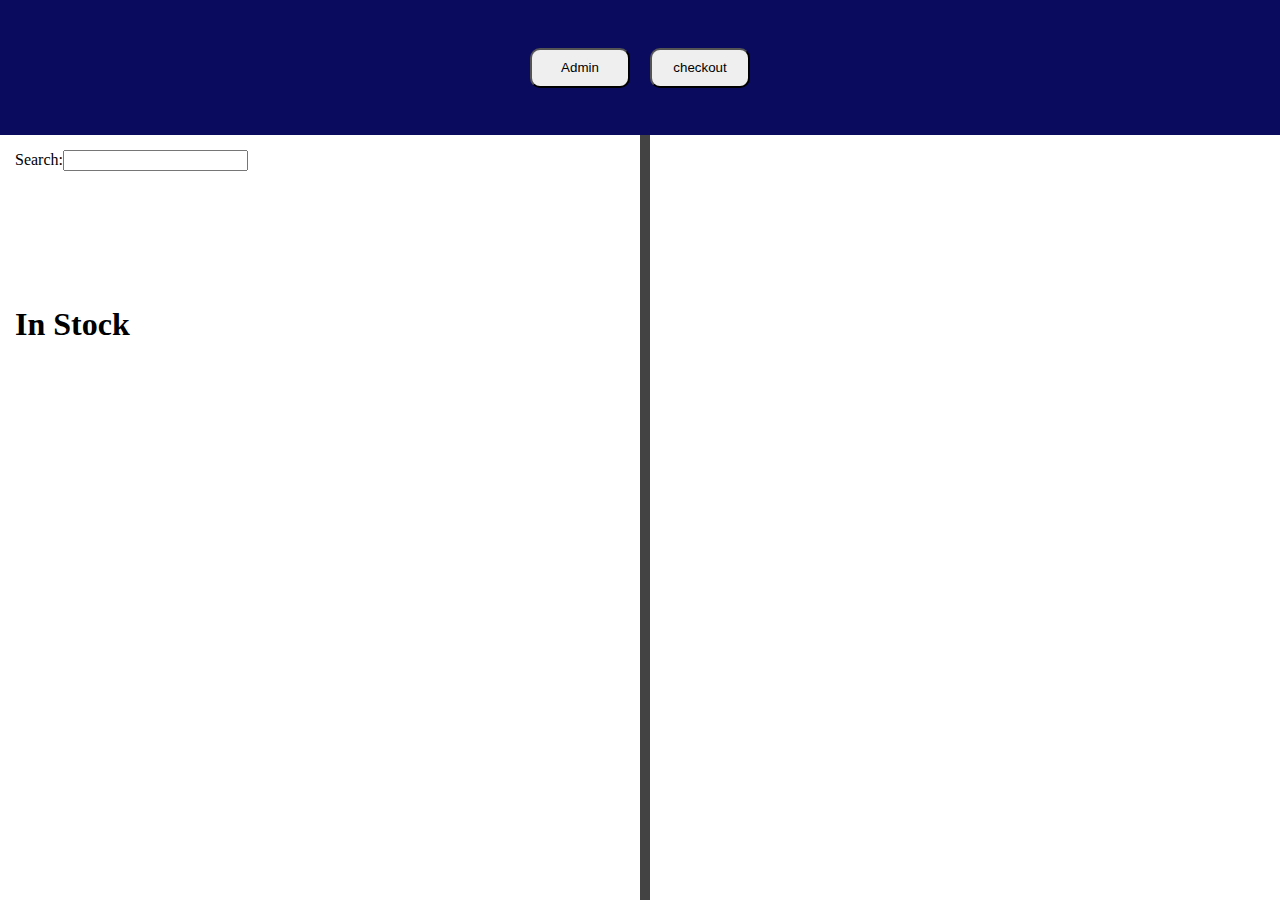
<file: html/index.html>
<!DOCTYPE html>
<html>
  <head>
    <script src="/JS/Main-UI.js" type="module"></script>
    <link rel="stylesheet" href="/css/styles.css" />
    <title>Store</title>
  </head>
  <body>
    <nav id="navBar">
      <div id="AdminAccess">
        <a href="/html/restock.html">
          <button>Admin</button>
        </a>
      </div>
      <div id="checkout">
        <a href="/html/checkout.html">
          <button>checkout</button>
        </a>
      </div>
    </nav>

    <div id="filter"></div>

    <div id="Product-Container"></div>
    <div id="cart"></div>
  </body>
</html>
</file>
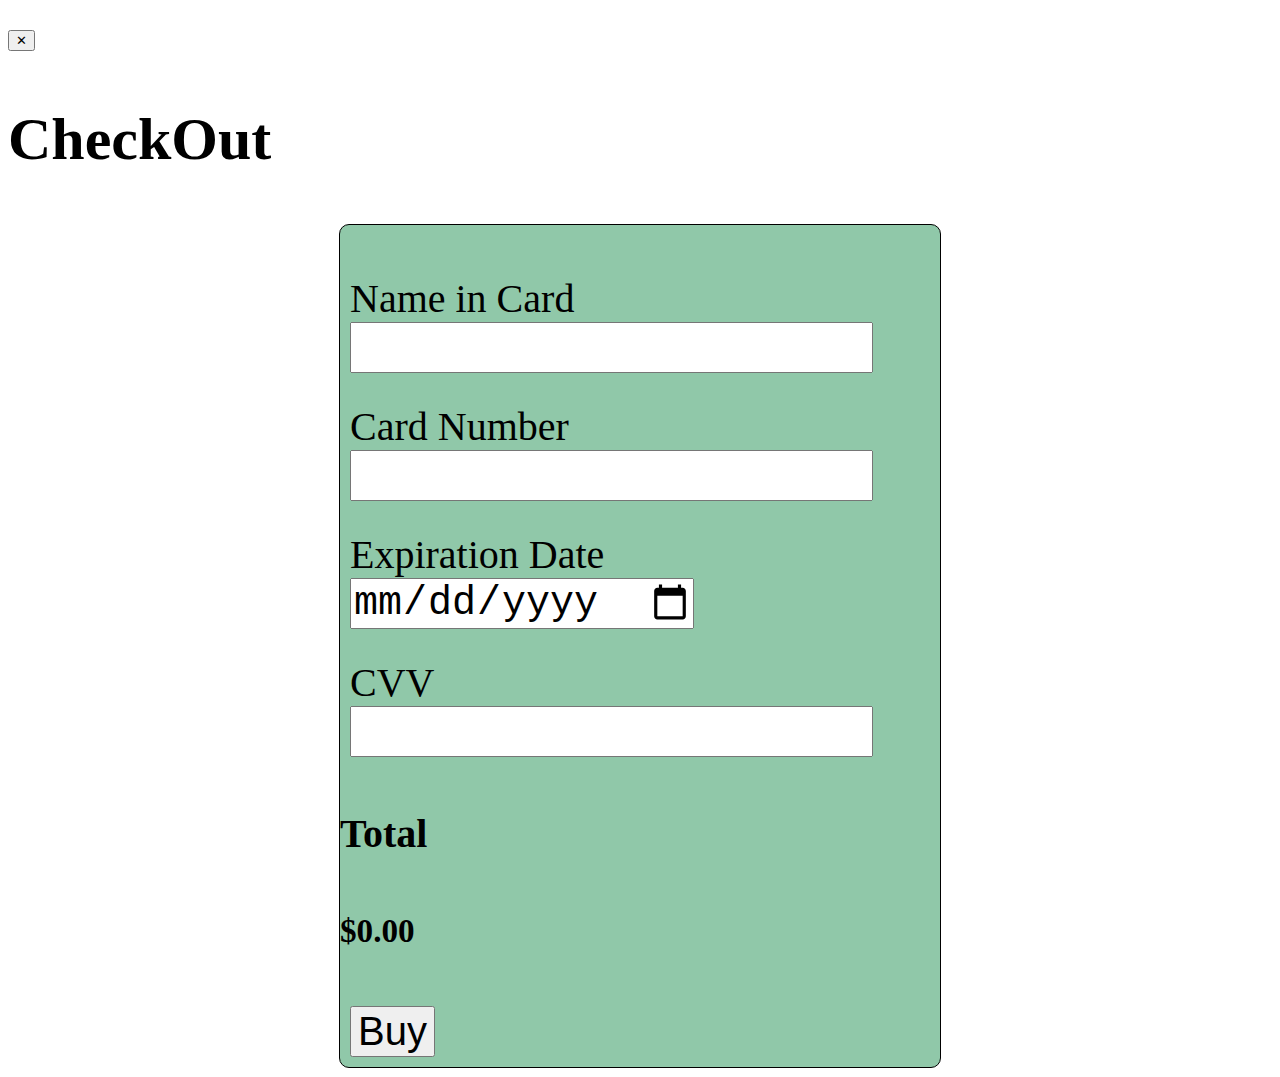
<file: html/checkout.html>
<!DOCTYPE html>
<html>
  <head>
    <link rel="stylesheet" href="/css/checkout.css" />
    <script src="/JS/Checkout-UI.js" type="module"></script>
    <title>Document</title>
  </head>
  <body>
    <a href="index.html">
    <button>
        &#x2715;
      </button>
      </a>
    <h2>CheckOut</h2>
    <form id="content">
      <div id="cart-items"></div>
    </form>
  </body>
</html>
</file>
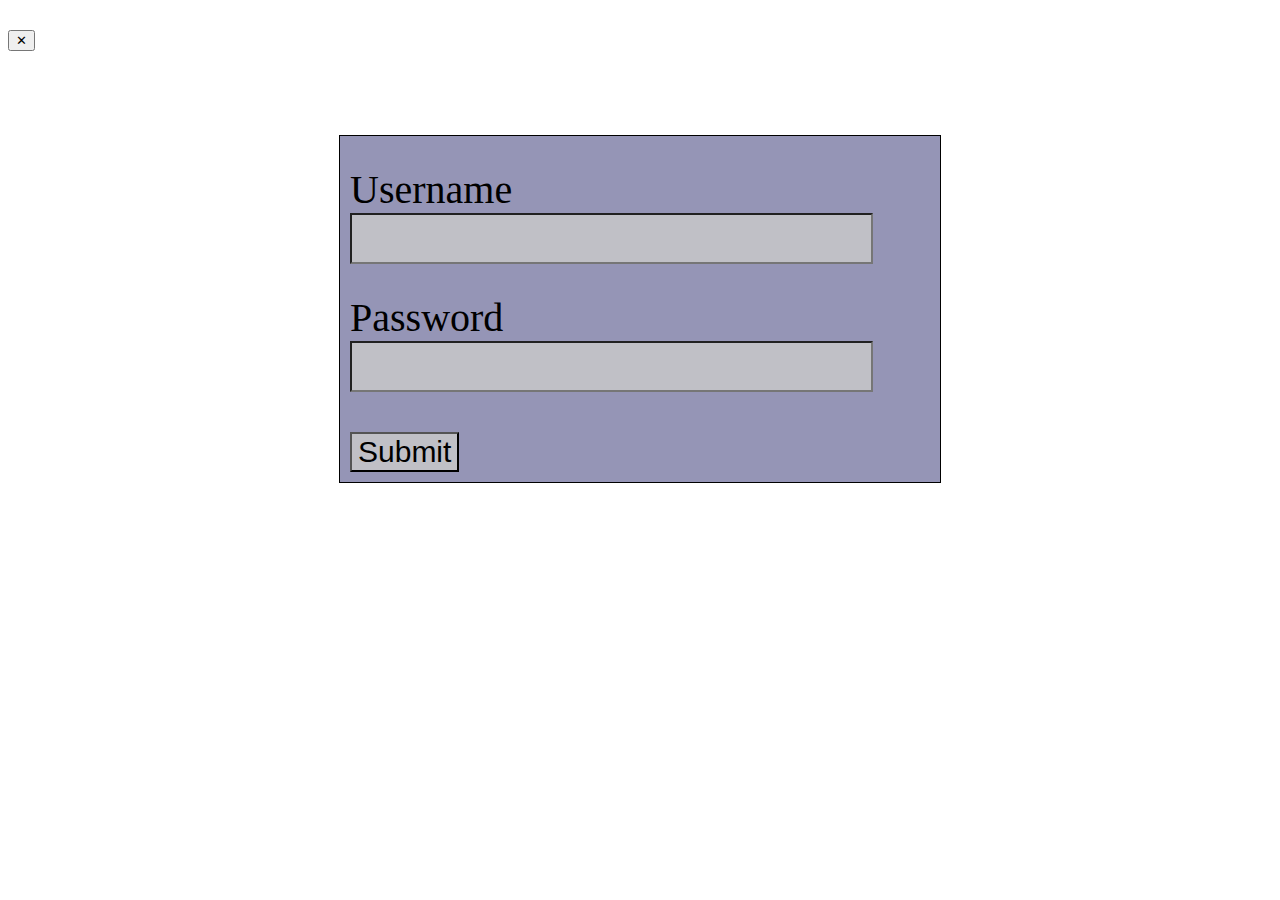
<file: html/restock.html>
<!DOCTYPE html>
<html>
  <head>
    <title>Restock</title>
    <link rel="stylesheet" href="/css/restock.css" />
    <script src="/JS/ReStock-UI.js" type="module"></script>
  </head>
  <body id="SiteBody">
    <a href="index.html">
      <button>&#x2715;</button>
    </a>
    <nav id="navigation"></nav>
    <div id="container">
      <form action="" id="login-form">
        <label for="username">Username</label>
        <input type="text" />
        <label for="password">Password</label>
        <input type="password" />
        <input type="submit" id="submit-button" />
      </form>
    </div>
  </body>
</html>
</file>
<file: css/styles.css>
#Product-Container {
  padding: 15px;
  display: flex;
  flex-direction: column;
  min-height: 0;
  overflow: auto;
  grid-area: products;
  min-width: fit-content;
}
#cart {
  padding: 15px;
  display: flex;
  flex-direction: column;
  min-height: 0;
  overflow: auto;
  grid-area: cart;
  min-width: fit-content;
  border-left: 10px solid rgb(68, 67, 67);
}
#AdminAccess {
  grid-area: adminAccess;
}
#navBar {
  padding: 15px;
  display: flex;
  align-items: center;
  justify-content: center;

  grid-area: navBar;
  div {
    display: inline-block;
    margin: 10px;
  }
  button {
    border-radius: 10px;
    height: 40px;
    width: 100px;
    transition: all 1s;
  }
  button:hover{
    background-color: grey;
    transform: scale(120%);
  }
  background-color: rgb(10, 10, 94);
}
#filter {
  padding: 15px;
  display: block;
  grid-area: filter;
}
body {
  margin: 0;
  grid-template-columns: 50%;
  grid-template-rows: 15% 5% 10% 70%;
  max-height: 100vh;
  min-height: 100vh;
  display: grid;
  grid-template-areas:
    "navBar navBar"
    "filter cart"
    "tags cart"
    "products cart";
}
.product {
  border: 1px solid black;
  height: 20%;
  img {
    border: 10px solid black;
    max-width: 200px;
  }
  height: fit-content;
}

.hoverclass {
  background: rgb(65, 69, 65);
}
#storeName {
  display: inline-block;

  width: 200px;
  height: 50px;

}
</file>
<file: css/checkout.css>
.product {
  border: 3px solid black;
  height: 10%;
  img {
    border: 10px solid black;
    max-width: 200px;
  }
  height: fit-content;
}
#content {
  margin: auto;
  background-color: rgb(144, 200, 169);
}
form {
  border-radius: 10px;
  border: 1px solid black;
  width: 600px;
  margin: auto;
  margin-top: 80px;
}

label {
  margin-left: 10px;
  margin-top: 30px;
  display: block;
}
input {
  justify-items: center;
  margin-left: 10px;
  display: block;
  margin-bottom: 10px;
  font-size: 40px;
}
body{
  font-size: 40px;
}
#cart-items{
  padding: 10px;
}
</file>
<file: css/restock.css>
body{
  font-size: 40px;
}
form {
  border: 1px solid black;
  width: 600px;
  margin: auto;
  margin-top: 80px;
  background-color: rgb(149, 149, 182);
}
label{
    margin-left: 10px;
    margin-top: 30px;
    display: block;
}
input{
  background-color: rgb(192, 192, 198);
    justify-items: center;
    margin-left: 10px;
    display: block;
    margin-bottom: 10px;
    font-size: 40px;
}
#submit-button{
  margin-top: 40px;
  font-size: 30px;
}

.product {
  border: 1px solid black;
  height: 20%;
  img {
    border: 10px solid black;
    max-width: 200px;
  }
  height: fit-content;
  .amount{
    font-size: 30px;
  }
}

.pruchaseCard{
  border: solid black 1px;
}
#navigation{

}
</file>
